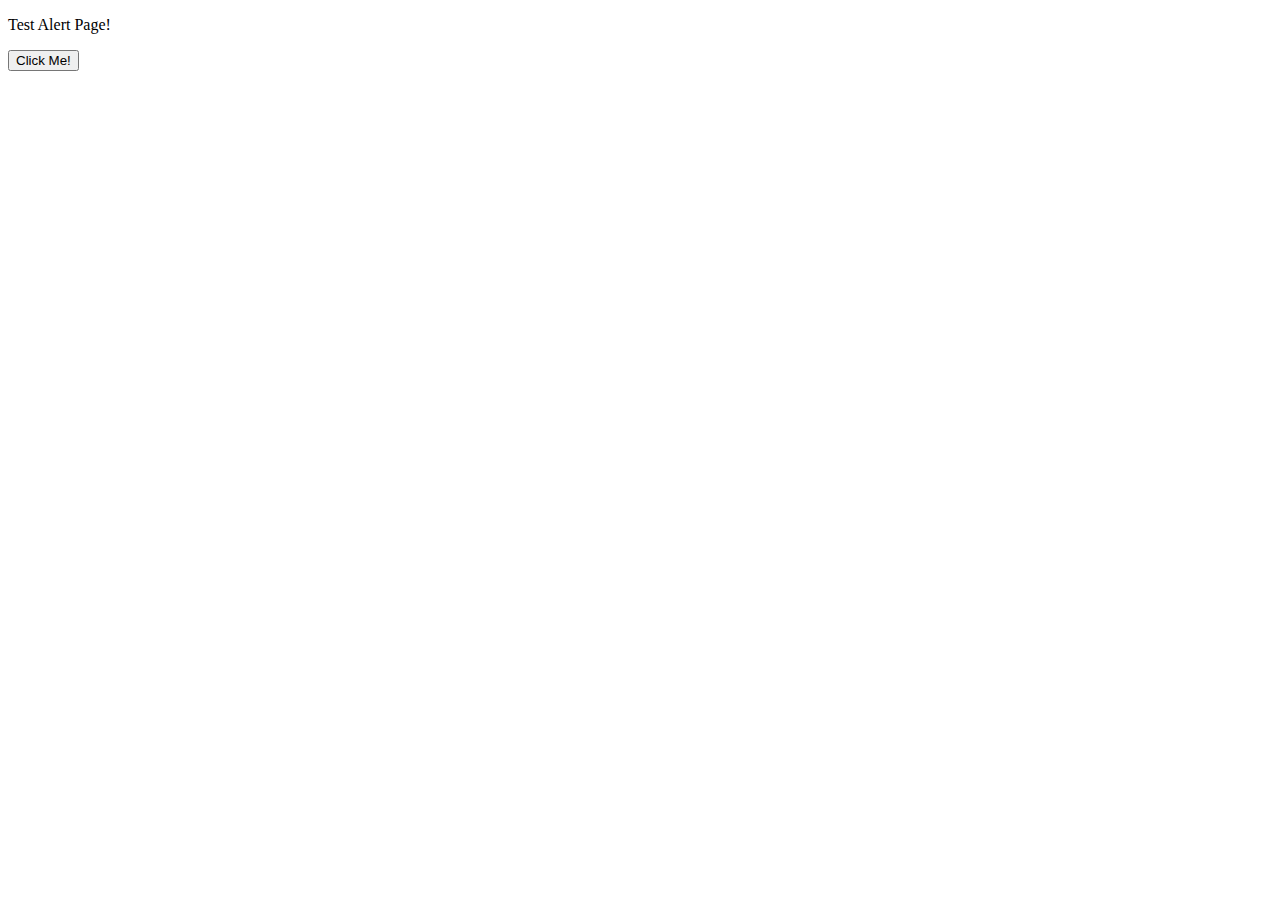
<file: PraticePerfect/Day1/index.html>
<!DOCTYPE html>
<html>
<head>
	<link rel="stylesheet" type="../css/style.css" href="">
	<title> Java Script Practice</title>
</head>
<body>
	
	<p id="text"> Test Alert Page! </p>

	<button onclick="alert("HI")"> Click Me!</button>
	
	<script type="../JavaScript/style.js">
		// alert("Welcome to My Page"); == syntax : alert 
		
		//alert(document.getElementById("text").innerHTML)="some more text"; == syntax : using getElementById
		
		// document.getElementById("text").innerHTML="some more text"; == syntax : display a connect using js anywhere on doc

	</script>
</body>
</html>
</file>
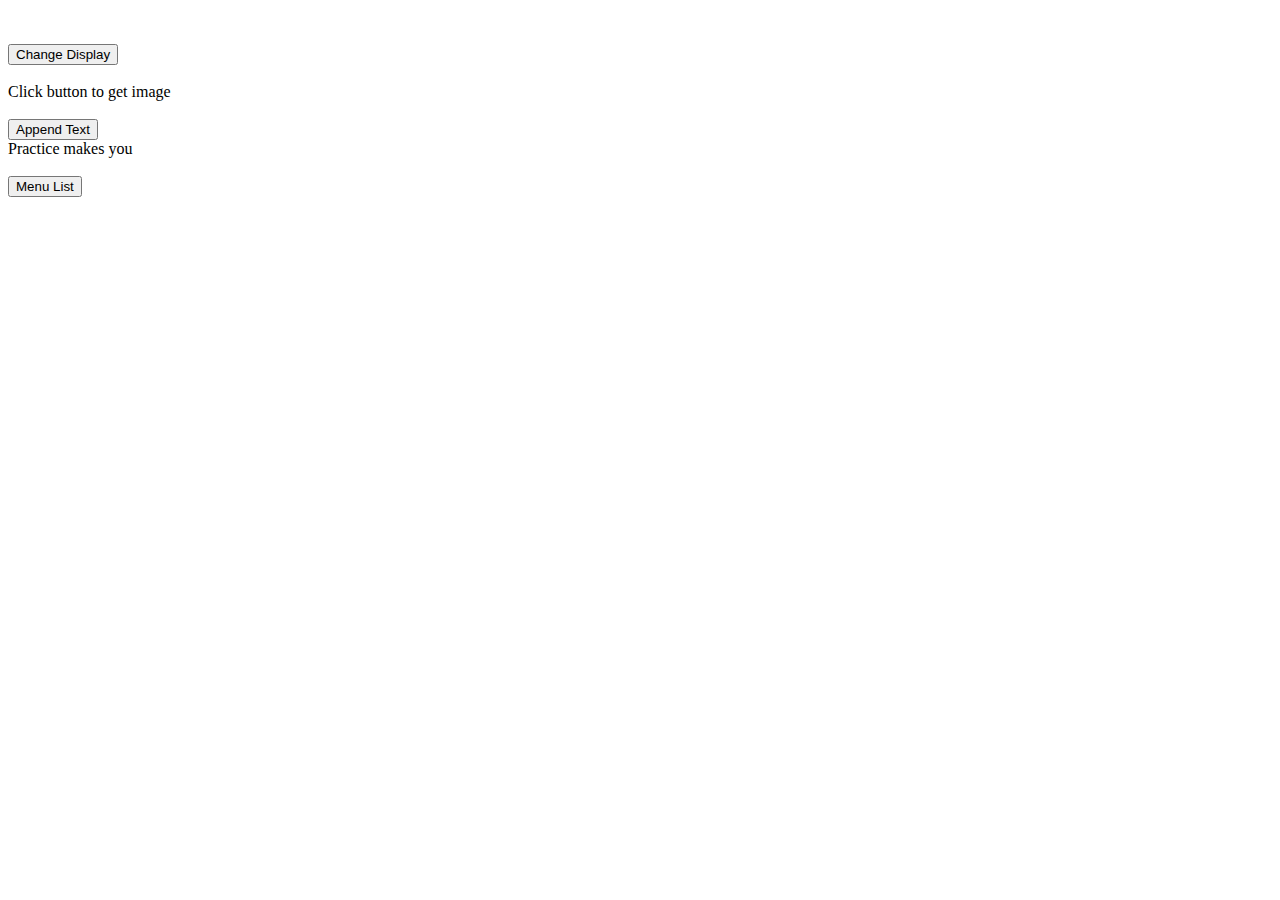
<file: PraticePerfect/Day1/html/buttonTestUsingJavascript.html>
<!DOCTYPE html>
<!-- Button Test Using JavaScript -->
<html>
<head>
	<link rel="stylesheet" type="style.css" href="">
	<title> Java Script Practice</title>
</head>
<body>
	<br><br>
	<button id="firstButton" mytable="click button">Change Display</button><br><br>
	<div id="firstBtnInfo">Click button to get image</div><br>
	<button id="secondButton" mytable="click button">Append Text</button>
	<div id="secondBtnInfo">Practice makes you </div><br>
	<button id="thirdButton" mytable="click button">Menu List</button>
	<div id="thirdBtnInfo"> </div><br>

	<script type="text/javascript">
	document.getElementById("firstButton").onclick=function(){
		document.getElementById("firstBtnInfo").innerHTML="New Image Displayed";
	}
	document.getElementById("secondButton").onclick=function(){
		document.getElementById("secondBtnInfo").innerHTML=document.getElementById("secondBtnInfo").innerHTML + "PERFECT!";
	}
	document.getElementById("thirdButton").onclick=function(){
		document.getElementById("thirdBtnInfo").innerHTML="<ul><li>Idly</li><li>Dosa</li>";
	}


/*<p id="myButton"> javaScript Page! </p> -->
alert("HI!");
alert("Welcome to My Page"); == syntax : alert 
alert(document.getElementById("text").innerHTML)="some more text"; == syntax : using getElementById
document.getElementById("text").innerHTML="some more text"; == syntax : display a connect using js anywhere on doc
==========================================
<button id="textChange">Full Name</button><br><br>
<div id="displayInfo">Nash</div>	
	document.getElementById("textChange").onclick=function(){
	document.getElementById("displayInfo").innerHTML="Nash Rampy"
==========================================
*/
		
	</script>
</body>
</html>
</file>
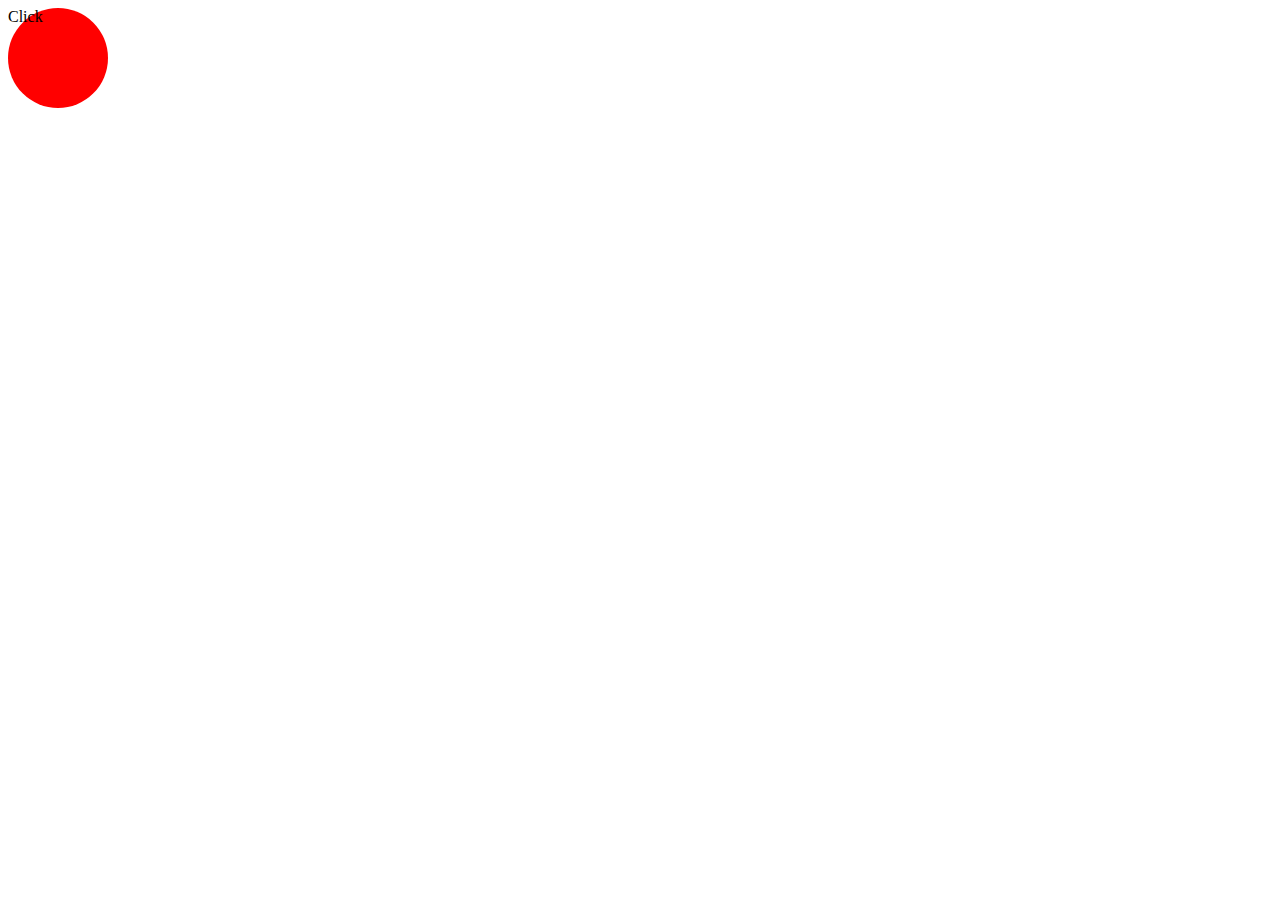
<file: PraticePerfect/Day1/html/Circle.html>
<!DOCTYPE html>
<html>
<head>
	<link rel="stylesheet" href="../css/style.css">
</head>
<body>
	<div id="circle"> Click</div>
	<script type="text/javascript">
	document.getElementById("circle").onclick=function(){
		document.getElementById("circle").style.display="none";
	}




	</script>
</body>
</html>
</file>
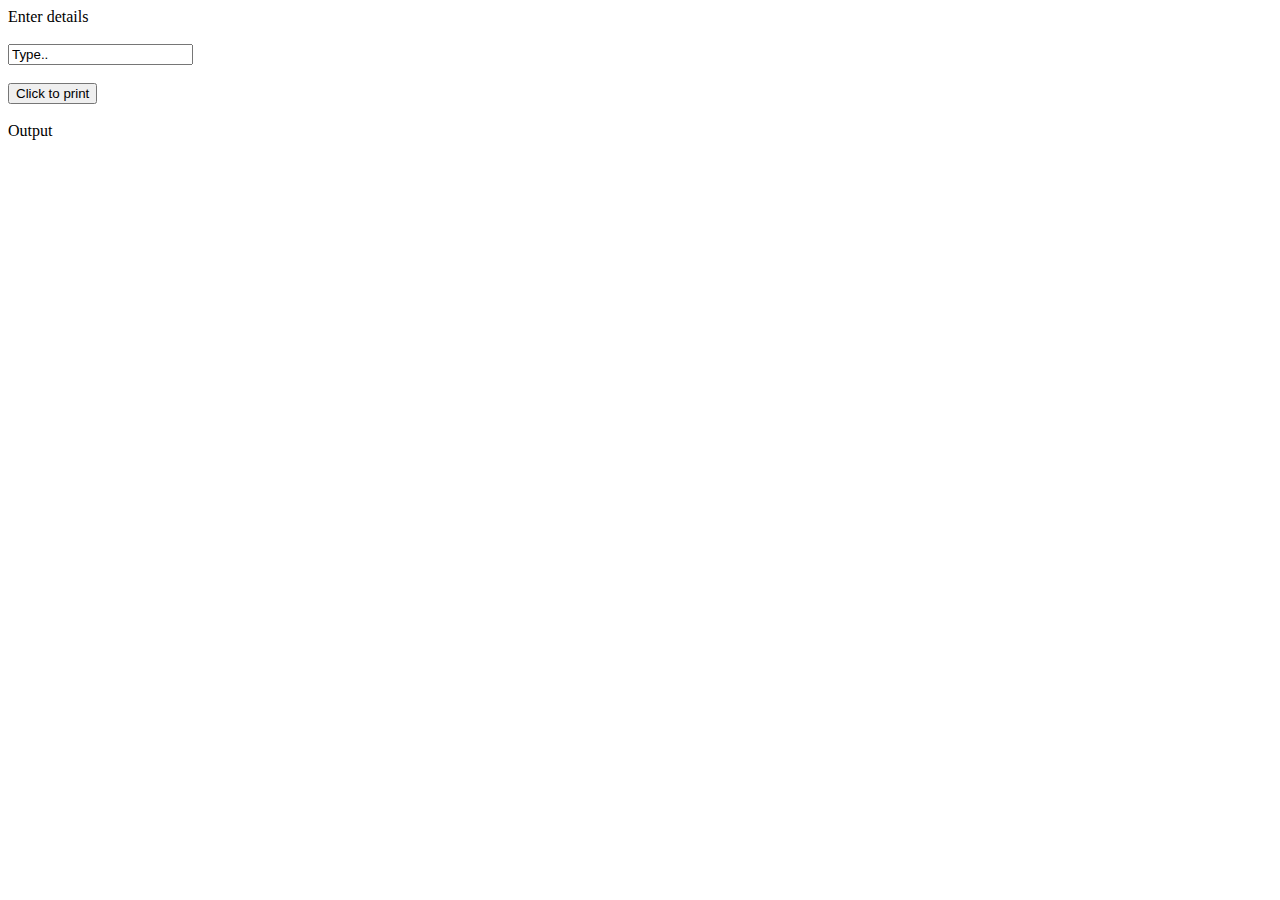
<file: PraticePerfect/Day1/html/enterTextPrint.html>
<!DOCTYPE html>
<html>
<head>
	<link rel="stylesheet" href="../css/style.css">
</head>
<body>
	<div>
		<label> Enter details</label><br><br><input id="enterInput" type="text" value="Type.."></input><br><br>
		<button id="clickChange"> Click to print</button><br><br>
		<div id="enterText">Output</div>
	</div>
	<script type="text/javascript">
		var newText=document.getElementById("enterInput").value;
		
		document.getElementById("clickChange").onclick=function(){
			newText=document.getElementById("enterInput").value;
			document.getElementById("enterText").innerHTML=newText;
		}
	</script>
</body>
</html>
</file>
<file: PraticePerfect/Day1/css/style.css>
#circle{
	width: 100px;
	height:100px;
	border-radius: 75px;
	background-color:red;
	}
function add(){
	alert("10+20");
}
add();
</file>
